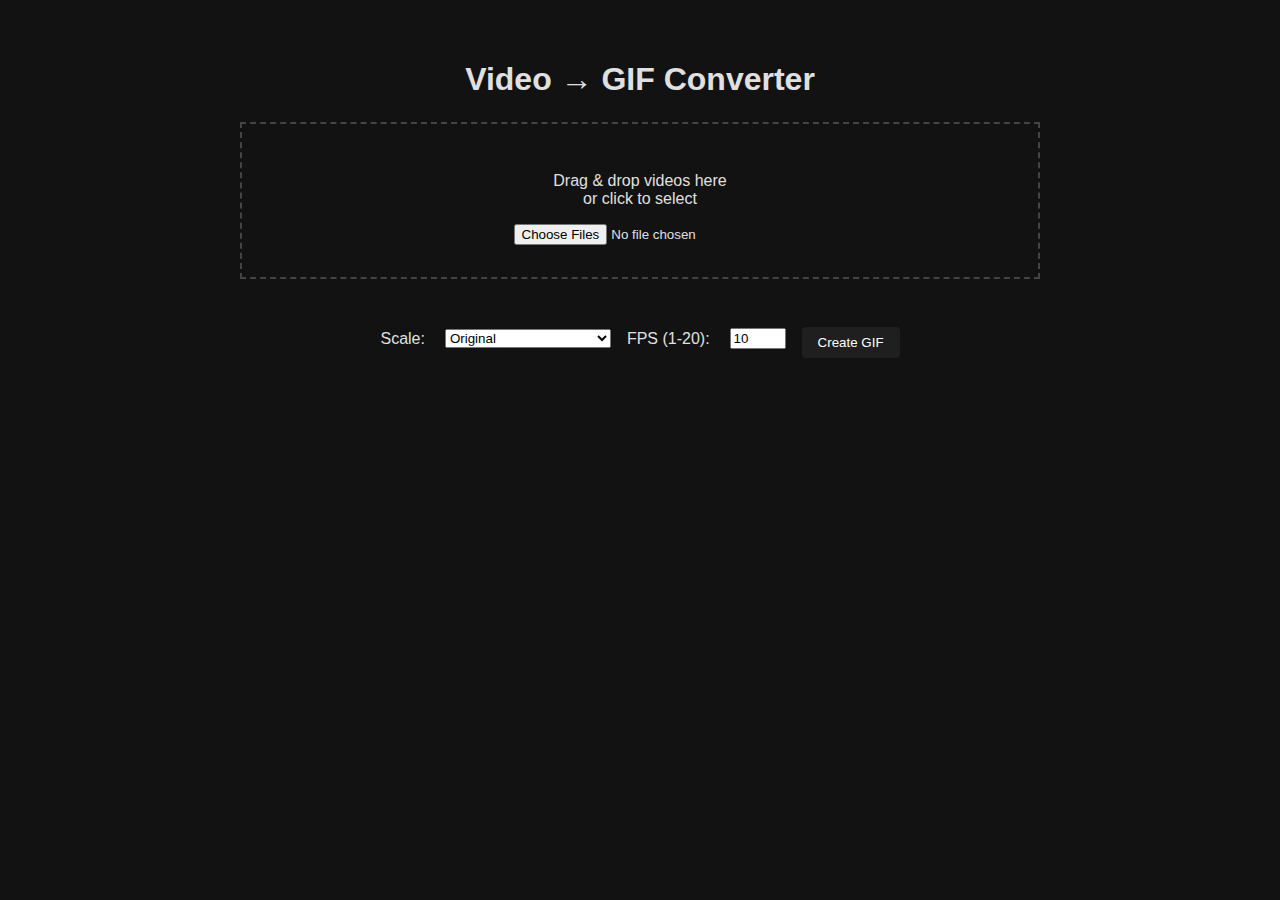
<file: frontend/index.html>
<!DOCTYPE html>
<html lang="en">
<head>
  <meta charset="UTF-8" />
  <title>vid2gif webui</title>
  <link rel="stylesheet" href="style.css">
</head>
<body>
  <div class="container">
    <h1>Video → GIF Converter</h1>
    <div id="drop-zone" class="drop-zone">
      <p>Drag &amp; drop videos here<br/>or click to select</p>
      <input type="file" id="file-input" multiple accept="video/*">
    </div>

    <div id="previews" class="previews"></div>

    <div class="conversion-controls">
      <label for="scale">Scale:</label>
      <select id="scale">
        <option value="original">Original</option>
        <option value="320:-1">Width 320px</option>
        <option value="360:-1">Width 360px (SD)</option>
        <option value="480:-1">Width 480px (SD)</option>
        <option value="720:-1">Width 720px (HD)</option>
        <option value="1080:-1">Width 1080px (Full HD)</option>
        <option value="1920:-1">Width 1920px (Full HD)</option>
        <option value="2560:-1">Width 2560px (QHD/2K)</option>
        <option value="3840:-1">Width 3840px (UHD/4K)</option>
      </select>

      <label for="fps-input">FPS (1-20):</label>
      <input type="number" id="fps-input" name="fps" min="1" max="20" value="10">

      <button id="convert-btn">Create GIF</button>
    </div>

    <div id="progress-container" class="hidden">
      <div id="progress-text"></div>
      <progress id="progress-bar" value="0" max="100"></progress>
    </div>

    <div id="downloads" class="downloads"></div>
  </div>
  <script src="script.js"></script>
</body>
</html>
</file>
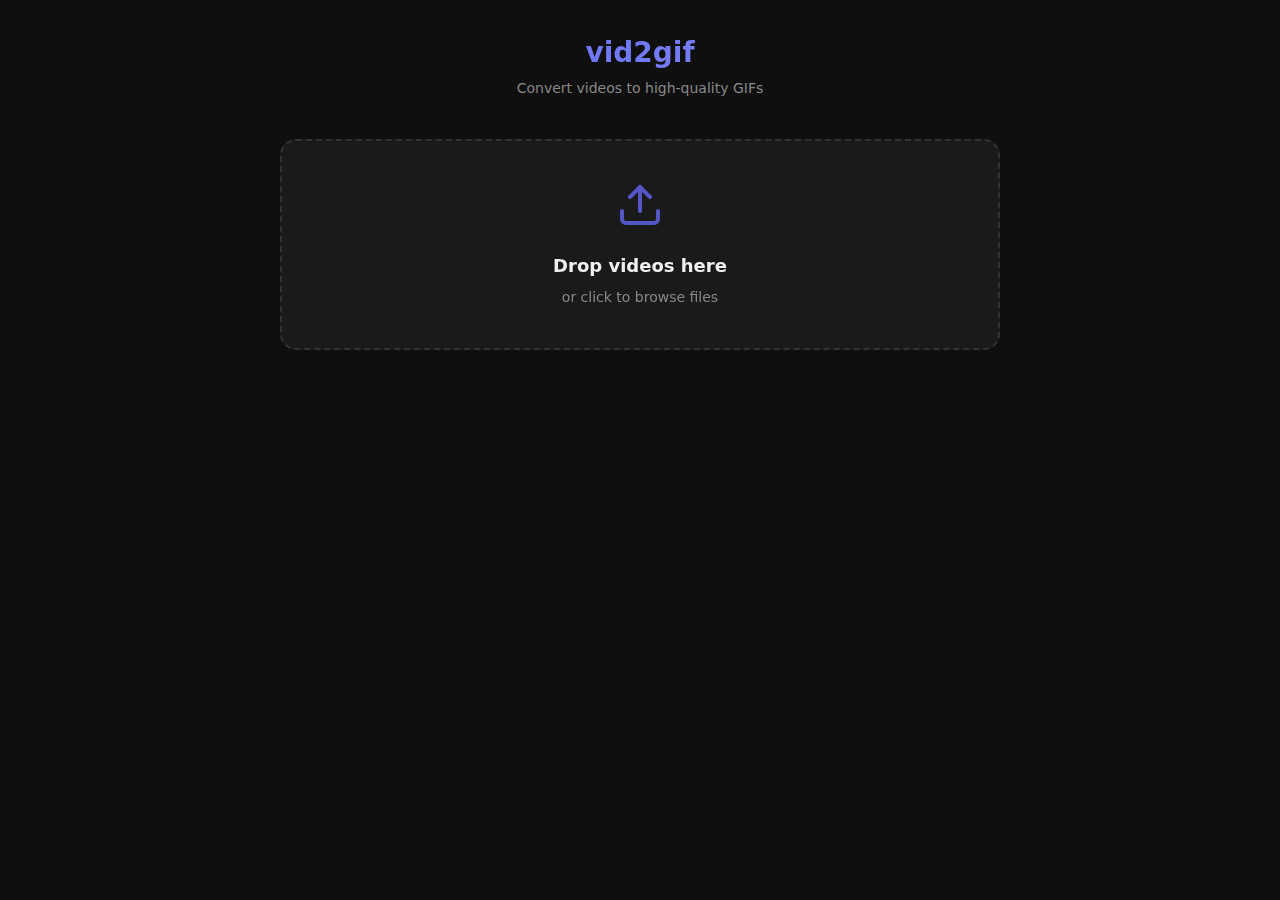
<file: vid2gif/frontend/index.html>
<!DOCTYPE html>
<html lang="en">
<head>
  <meta charset="UTF-8" />
  <meta name="viewport" content="width=device-width, initial-scale=1.0, viewport-fit=cover" />
  <meta name="description" content="Convert videos to high-quality GIFs with customizable settings" />
  <meta name="theme-color" content="#0f0f0f" />
  <title>vid2gif - Video to GIF Converter</title>
  <link rel="icon" type="image/svg+xml" href="public/flavicon.svg" />
  <link rel="stylesheet" href="style.css">
  <!-- Preload critical resources -->
  <link rel="preconnect" href="/" />
</head>
<body>
  <main class="container">
    <!-- Header -->
    <header class="header">
      <h1>vid2gif</h1>
      <p>Convert videos to high-quality GIFs</p>
    </header>

    <!-- Drop Zone -->
    <section id="drop-zone" class="drop-zone" role="button" tabindex="0" aria-label="Upload video files">
      <div class="drop-zone-content">
        <svg class="drop-zone-icon" viewBox="0 0 24 24" fill="none" stroke="currentColor" stroke-width="2" stroke-linecap="round" stroke-linejoin="round" aria-hidden="true">
          <path d="M21 15v4a2 2 0 0 1-2 2H5a2 2 0 0 1-2-2v-4"/>
          <polyline points="17 8 12 3 7 8"/>
          <line x1="12" y1="3" x2="12" y2="15"/>
        </svg>
        <h2>Drop videos here</h2>
        <p>or click to browse files</p>
      </div>
      <input type="file" id="file-input" multiple accept="video/*" aria-label="Select video files">
    </section>

    <!-- Video Previews -->
    <section id="previews" class="previews" aria-label="Video previews"></section>

    <!-- Conversion Controls -->
    <section id="conversion-panel" class="conversion-panel hidden" aria-label="Conversion settings">
      <div class="conversion-controls">
        <div class="control-group">
          <label for="scale">Output Size</label>
          <select id="scale">
            <option value="original">Original</option>
            <option value="320:-1">320px (Tiny)</option>
            <option value="480:-1" selected>480px (SD)</option>
            <option value="720:-1">720px (HD)</option>
            <option value="1080:-1">1080px (Full HD)</option>
            <option value="1920:-1">1920px (2K)</option>
            <option value="2560:-1">2560px (QHD)</option>
            <option value="3840:-1">3840px (4K)</option>
          </select>
        </div>
        <div class="control-group">
          <label for="fps-input">Frame Rate</label>
          <input type="number" id="fps-input" name="fps" min="1" max="20" value="10" aria-describedby="fps-hint">
        </div>
      </div>
      <button id="convert-btn" class="btn-primary" type="button">
        <svg viewBox="0 0 24 24" fill="none" stroke="currentColor" stroke-width="2" stroke-linecap="round" stroke-linejoin="round" aria-hidden="true">
          <circle cx="12" cy="12" r="10"/>
          <polygon points="10 8 16 12 10 16 10 8"/>
        </svg>
        Create GIF
      </button>
    </section>

    <!-- Progress -->
    <section id="progress-container" class="progress-container" aria-label="Conversion progress" aria-live="polite">
      <div class="progress-header">
        <span id="progress-status" class="progress-status">Preparing...</span>
        <span id="progress-percent" class="progress-percent">0%</span>
      </div>
      <div class="progress-bar-wrapper">
        <div id="progress-bar" class="progress-bar" role="progressbar" aria-valuenow="0" aria-valuemin="0" aria-valuemax="100"></div>
      </div>
      <div id="progress-details" class="progress-details"></div>
    </section>

    <!-- Downloads -->
    <section id="downloads-container" class="downloads-container" aria-label="Download completed GIFs">
      <h3>
        <svg viewBox="0 0 24 24" fill="none" stroke="currentColor" stroke-width="2" stroke-linecap="round" stroke-linejoin="round" aria-hidden="true">
          <path d="M22 11.08V12a10 10 0 1 1-5.93-9.14"/>
          <polyline points="22 4 12 14.01 9 11.01"/>
        </svg>
        Ready for Download
      </h3>
      <div id="downloads-list" class="downloads-list"></div>
    </section>
  </main>

  <!-- Toast Container -->
  <div id="toast" class="toast" role="alert" aria-live="assertive"></div>

  <script src="script.js"></script>
</body>
</html>
</file>
<file: frontend/style.css>
body {
  background: #121212;
  color: #e0e0e0;
  font-family: sans-serif;
  display: flex;
  justify-content: center;
  padding: 2rem;
}
.container {
  width: 90%;
  max-width: 800px;
}
.container h1 {
  text-align: center;
  margin-bottom: 1.5rem;
}
.drop-zone {
  border: 2px dashed #444;
  padding: 2rem;
  text-align: center;
  cursor: pointer;
  margin-bottom: 1rem;
}
.drop-zone.dragover { border-color: #888; }
.previews {
  display: flex;
  flex-direction: column;
  gap: 1rem;
  margin-bottom: 1rem;
}
.video-editor-container {
  display: flex;
  flex-direction: column;
  align-items: center;
  width: 100%;
  box-sizing: border-box;
  background-color: #1a1a1a;
  padding: 0.5rem;
  border-radius: 4px;
  border: 1px solid #333;
}
.video-preview {
  width: 100%;
  max-width: 100%;
  height: auto;
  background-color: #000;
  margin-bottom: 0.5rem;
}
.video-filename {
  font-size: 0.8rem;
  margin-top: 0.3rem;
  text-align: center;
  word-break: break-all;
  color: #aaa;
  margin-bottom: 0.5rem;
}
.unsupported-preview {
  padding: 1rem;
  border: 1px solid #553333;
  background-color: #221111;
  color: #ffaaaa;
  text-align: center;
  word-break: break-all;
  max-width: calc(50% - 0.5rem);
  box-sizing: border-box;
}
.hidden { display: none; }
button {
  padding: 0.5rem 1rem;
  background: #1f1f1f;
  color: #fff;
  border: none;
  border-radius: 4px;
  cursor: pointer;
  margin-top: 0.5rem;
}
button:hover { background: #333; }
@media (max-width: 600px) {
  .container { width: 95%; }
  .unsupported-preview {
    max-width: 100%;
  }
}
#progress-container { margin-top: 1rem; }
progress { width: 100%; }
#downloads { margin-top: 1rem; }
#downloads a { display: block; margin-bottom: 0.5rem; color: #6fa8dc; }
#downloads a:hover { color: #9fc5e8; }
.editor-controls {
  width: 100%;
  font-size: 0.8rem;
  display: flex;
  flex-direction: column;
  gap: 0.3rem;
}
.time-display {
  font-family: monospace;
  text-align: center;
  color: #ccc;
  margin-bottom: 0.3rem;
  white-space: pre;
}
.time-slider {
  width: calc(100% - 85px);
  cursor: pointer;
  vertical-align: middle;
}
.time-input {
  width: 70px;
  padding: 2px 4px;
  background-color: #333;
  color: #eee;
  border: 1px solid #555;
  border-radius: 3px;
  font-size: 0.8rem;
  text-align: right;
  margin-left: 5px;
  vertical-align: middle;
}
.control-row {
  display: flex;
  align-items: center;
  width: 100%;
  gap: 5px;
}
.control-row label {
  flex-basis: 35px;
  text-align: right;
}

/* Styles for the main conversion controls wrapper */
.conversion-controls {
  display: flex;
  justify-content: center; /* Center items horizontally */
  align-items: center; /* Align items vertically */
  flex-wrap: wrap; /* Allow wrapping on small screens */
  gap: 1rem; /* Space between control groups */
  margin-top: 1.5rem; /* Space above controls */
  margin-bottom: 1.5rem; /* Space below controls */
}

/* Minor adjustment for label/input spacing if needed */
.conversion-controls label {
  margin-right: 0.25rem; /* Small space between label and its control */
}
</file>
<file: vid2gif/frontend/style.css>
/* ============================================
   vid2gif WebUI - Modern Mobile-First Design
   ============================================ */

/* CSS Custom Properties */
:root {
  --color-bg: #0f0f0f;
  --color-surface: #1a1a1a;
  --color-surface-elevated: #242424;
  --color-border: #333;
  --color-border-hover: #555;
  --color-text: #f0f0f0;
  --color-text-muted: #888;
  --color-primary: #6366f1;
  --color-primary-hover: #818cf8;
  --color-primary-glow: rgba(99, 102, 241, 0.3);
  --color-success: #22c55e;
  --color-error: #ef4444;
  --color-warning: #f59e0b;
  --radius-sm: 6px;
  --radius-md: 12px;
  --radius-lg: 16px;
  --shadow-sm: 0 1px 2px rgba(0, 0, 0, 0.3);
  --shadow-md: 0 4px 12px rgba(0, 0, 0, 0.4);
  --shadow-lg: 0 8px 24px rgba(0, 0, 0, 0.5);
  --transition-fast: 150ms ease;
  --transition-normal: 250ms ease;
  --font-sans: system-ui, -apple-system, BlinkMacSystemFont, 'Segoe UI', Roboto, sans-serif;
  --font-mono: ui-monospace, 'SF Mono', 'Cascadia Code', Consolas, monospace;
}

/* Reset & Base */
*, *::before, *::after {
  box-sizing: border-box;
  margin: 0;
  padding: 0;
}

html {
  font-size: 16px;
  -webkit-text-size-adjust: 100%;
}

body {
  background: var(--color-bg);
  color: var(--color-text);
  font-family: var(--font-sans);
  line-height: 1.5;
  min-height: 100dvh;
  display: flex;
  flex-direction: column;
  align-items: center;
  padding: 1rem;
  padding-bottom: env(safe-area-inset-bottom, 1rem);
}

/* Container */
.container {
  width: 100%;
  max-width: 720px;
  display: flex;
  flex-direction: column;
  gap: 1.5rem;
}

/* Header */
.header {
  text-align: center;
  padding: 1rem 0;
}

.header h1 {
  font-size: 1.75rem;
  font-weight: 700;
  background: linear-gradient(135deg, var(--color-primary), var(--color-primary-hover));
  -webkit-background-clip: text;
  -webkit-text-fill-color: transparent;
  background-clip: text;
  margin-bottom: 0.25rem;
}

.header p {
  color: var(--color-text-muted);
  font-size: 0.875rem;
}

/* Drop Zone */
.drop-zone {
  background: var(--color-surface);
  border: 2px dashed var(--color-border);
  border-radius: var(--radius-lg);
  padding: 2.5rem 1.5rem;
  text-align: center;
  cursor: pointer;
  transition: all var(--transition-normal);
  position: relative;
  overflow: hidden;
}

.drop-zone::before {
  content: '';
  position: absolute;
  inset: 0;
  background: linear-gradient(135deg, var(--color-primary-glow), transparent);
  opacity: 0;
  transition: opacity var(--transition-normal);
}

.drop-zone:hover,
.drop-zone.dragover {
  border-color: var(--color-primary);
  background: var(--color-surface-elevated);
}

.drop-zone:hover::before,
.drop-zone.dragover::before {
  opacity: 1;
}

.drop-zone-content {
  position: relative;
  z-index: 1;
}

.drop-zone-icon {
  width: 48px;
  height: 48px;
  margin: 0 auto 1rem;
  color: var(--color-primary);
  opacity: 0.8;
}

.drop-zone h2 {
  font-size: 1.125rem;
  font-weight: 600;
  margin-bottom: 0.5rem;
}

.drop-zone p {
  color: var(--color-text-muted);
  font-size: 0.875rem;
}

.drop-zone input[type="file"] {
  position: absolute;
  inset: 0;
  opacity: 0;
  cursor: pointer;
}

/* Previews Container */
.previews {
  display: flex;
  flex-direction: column;
  gap: 1rem;
}

/* Video Editor Card */
.video-editor-container {
  background: var(--color-surface);
  border: 1px solid var(--color-border);
  border-radius: var(--radius-lg);
  overflow: hidden;
  transition: box-shadow var(--transition-normal);
}

.video-editor-container:hover {
  box-shadow: var(--shadow-md);
}

.video-wrapper {
  position: relative;
  background: #000;
  aspect-ratio: 16 / 9;
}

.video-preview {
  width: 100%;
  height: 100%;
  object-fit: contain;
  display: block;
}

.video-info {
  padding: 0.75rem 1rem;
  background: var(--color-surface-elevated);
  border-bottom: 1px solid var(--color-border);
}

.video-filename {
  font-size: 0.875rem;
  font-weight: 500;
  word-break: break-all;
  margin-bottom: 0.25rem;
}

.video-meta {
  font-size: 0.75rem;
  color: var(--color-text-muted);
}

/* Editor Controls */
.editor-controls {
  padding: 1rem;
  display: flex;
  flex-direction: column;
  gap: 0.75rem;
}

.time-display {
  font-family: var(--font-mono);
  font-size: 0.75rem;
  color: var(--color-text-muted);
  text-align: center;
  padding: 0.5rem;
  background: var(--color-bg);
  border-radius: var(--radius-sm);
  display: flex;
  flex-wrap: wrap;
  justify-content: center;
  gap: 0.5rem 1rem;
}

.time-display span {
  white-space: nowrap;
}

.time-display .time-value {
  color: var(--color-text);
  font-weight: 500;
}

.control-row {
  display: flex;
  align-items: center;
  gap: 0.75rem;
}

.control-row label {
  font-size: 0.75rem;
  font-weight: 500;
  color: var(--color-text-muted);
  text-transform: uppercase;
  letter-spacing: 0.05em;
  min-width: 40px;
}

/* Custom Range Slider */
.time-slider {
  flex: 1;
  height: 6px;
  -webkit-appearance: none;
  appearance: none;
  background: var(--color-border);
  border-radius: 3px;
  cursor: pointer;
  transition: background var(--transition-fast);
}

.time-slider::-webkit-slider-thumb {
  -webkit-appearance: none;
  width: 18px;
  height: 18px;
  background: var(--color-primary);
  border-radius: 50%;
  cursor: grab;
  box-shadow: var(--shadow-sm);
  transition: transform var(--transition-fast), background var(--transition-fast);
}

.time-slider::-webkit-slider-thumb:hover {
  background: var(--color-primary-hover);
  transform: scale(1.15);
}

.time-slider::-webkit-slider-thumb:active {
  cursor: grabbing;
  transform: scale(1.1);
}

.time-slider::-moz-range-thumb {
  width: 18px;
  height: 18px;
  background: var(--color-primary);
  border: none;
  border-radius: 50%;
  cursor: grab;
  box-shadow: var(--shadow-sm);
}

.time-input {
  width: 72px;
  padding: 0.5rem;
  background: var(--color-bg);
  color: var(--color-text);
  border: 1px solid var(--color-border);
  border-radius: var(--radius-sm);
  font-family: var(--font-mono);
  font-size: 0.8125rem;
  text-align: center;
  transition: border-color var(--transition-fast);
}

.time-input:focus {
  outline: none;
  border-color: var(--color-primary);
}

/* Remove button for video */
.remove-video-btn {
  position: absolute;
  top: 0.5rem;
  right: 0.5rem;
  width: 32px;
  height: 32px;
  background: rgba(0, 0, 0, 0.7);
  border: none;
  border-radius: 50%;
  color: var(--color-text);
  cursor: pointer;
  display: flex;
  align-items: center;
  justify-content: center;
  opacity: 0;
  transition: opacity var(--transition-fast), background var(--transition-fast);
  z-index: 10;
}

.video-wrapper:hover .remove-video-btn {
  opacity: 1;
}

.remove-video-btn:hover {
  background: var(--color-error);
}

/* Conversion Controls Panel */
.conversion-panel {
  background: var(--color-surface);
  border: 1px solid var(--color-border);
  border-radius: var(--radius-lg);
  padding: 1.25rem;
}

.conversion-controls {
  display: grid;
  grid-template-columns: 1fr 1fr;
  gap: 1rem;
  margin-bottom: 1.25rem;
}

.control-group {
  display: flex;
  flex-direction: column;
  gap: 0.5rem;
}

.control-group label {
  font-size: 0.75rem;
  font-weight: 500;
  color: var(--color-text-muted);
  text-transform: uppercase;
  letter-spacing: 0.05em;
}

.control-group select,
.control-group input[type="number"] {
  width: 100%;
  padding: 0.75rem;
  background: var(--color-bg);
  color: var(--color-text);
  border: 1px solid var(--color-border);
  border-radius: var(--radius-sm);
  font-size: 0.9375rem;
  transition: border-color var(--transition-fast);
  cursor: pointer;
}

.control-group select:focus,
.control-group input[type="number"]:focus {
  outline: none;
  border-color: var(--color-primary);
}

/* Primary Button */
.btn-primary {
  width: 100%;
  padding: 1rem 1.5rem;
  background: var(--color-primary);
  color: white;
  border: none;
  border-radius: var(--radius-md);
  font-size: 1rem;
  font-weight: 600;
  cursor: pointer;
  transition: all var(--transition-fast);
  display: flex;
  align-items: center;
  justify-content: center;
  gap: 0.5rem;
}

.btn-primary:hover:not(:disabled) {
  background: var(--color-primary-hover);
  transform: translateY(-1px);
  box-shadow: 0 4px 16px var(--color-primary-glow);
}

.btn-primary:active:not(:disabled) {
  transform: translateY(0);
}

.btn-primary:disabled {
  opacity: 0.5;
  cursor: not-allowed;
}

.btn-primary svg {
  width: 20px;
  height: 20px;
}

/* Progress Section */
.progress-container {
  background: var(--color-surface);
  border: 1px solid var(--color-border);
  border-radius: var(--radius-lg);
  padding: 1.25rem;
  display: none;
}

.progress-container.visible {
  display: block;
}

.progress-header {
  display: flex;
  justify-content: space-between;
  align-items: center;
  margin-bottom: 0.75rem;
}

.progress-status {
  font-size: 0.875rem;
  font-weight: 500;
}

.progress-percent {
  font-family: var(--font-mono);
  font-size: 0.875rem;
  color: var(--color-primary);
}

.progress-bar-wrapper {
  height: 8px;
  background: var(--color-bg);
  border-radius: 4px;
  overflow: hidden;
}

.progress-bar {
  height: 100%;
  background: linear-gradient(90deg, var(--color-primary), var(--color-primary-hover));
  border-radius: 4px;
  transition: width var(--transition-normal);
  width: 0%;
}

.progress-details {
  margin-top: 0.75rem;
  font-size: 0.75rem;
  color: var(--color-text-muted);
  text-align: center;
}

/* Downloads Section */
.downloads-container {
  background: var(--color-surface);
  border: 1px solid var(--color-border);
  border-radius: var(--radius-lg);
  padding: 1.25rem;
  display: none;
}

.downloads-container.visible {
  display: block;
}

.downloads-container h3 {
  font-size: 1rem;
  font-weight: 600;
  margin-bottom: 1rem;
  display: flex;
  align-items: center;
  gap: 0.5rem;
}

.downloads-container h3 svg {
  width: 20px;
  height: 20px;
  color: var(--color-success);
}

.downloads-list {
  display: flex;
  flex-direction: column;
  gap: 0.5rem;
}

.download-item {
  display: flex;
  align-items: center;
  gap: 0.75rem;
  padding: 0.75rem;
  background: var(--color-bg);
  border-radius: var(--radius-sm);
  text-decoration: none;
  color: var(--color-text);
  transition: background var(--transition-fast);
}

.download-item:hover {
  background: var(--color-surface-elevated);
}

.download-item svg {
  width: 20px;
  height: 20px;
  color: var(--color-primary);
  flex-shrink: 0;
}

.download-item span {
  flex: 1;
  font-size: 0.875rem;
  word-break: break-all;
}

/* Unsupported File */
.unsupported-preview {
  padding: 1rem;
  background: rgba(239, 68, 68, 0.1);
  border: 1px solid rgba(239, 68, 68, 0.3);
  border-radius: var(--radius-md);
  color: var(--color-error);
  font-size: 0.875rem;
  text-align: center;
  word-break: break-all;
}

/* Utility Classes */
.hidden {
  display: none !important;
}

/* Toast Notifications */
.toast {
  position: fixed;
  bottom: 1.5rem;
  left: 50%;
  transform: translateX(-50%) translateY(100px);
  background: var(--color-surface-elevated);
  border: 1px solid var(--color-border);
  border-radius: var(--radius-md);
  padding: 0.875rem 1.25rem;
  font-size: 0.875rem;
  box-shadow: var(--shadow-lg);
  z-index: 1000;
  opacity: 0;
  transition: all var(--transition-normal);
}

.toast.visible {
  transform: translateX(-50%) translateY(0);
  opacity: 1;
}

.toast.error {
  border-color: var(--color-error);
  color: var(--color-error);
}

.toast.success {
  border-color: var(--color-success);
  color: var(--color-success);
}

/* Empty State */
.empty-state {
  text-align: center;
  padding: 2rem;
  color: var(--color-text-muted);
}

.empty-state svg {
  width: 48px;
  height: 48px;
  margin-bottom: 1rem;
  opacity: 0.5;
}

/* Responsive Design */
@media (max-width: 480px) {
  body {
    padding: 0.75rem;
  }

  .header h1 {
    font-size: 1.5rem;
  }

  .drop-zone {
    padding: 2rem 1rem;
  }

  .drop-zone-icon {
    width: 40px;
    height: 40px;
  }

  .conversion-controls {
    grid-template-columns: 1fr;
  }

  .time-display {
    font-size: 0.6875rem;
  }

  .control-row {
    flex-wrap: wrap;
  }

  .control-row label {
    width: 100%;
    margin-bottom: 0.25rem;
  }

  .time-slider {
    order: 1;
    width: 100%;
    flex: none;
  }

  .time-input {
    order: 2;
    width: 100%;
  }
}

@media (min-width: 481px) and (max-width: 768px) {
  .container {
    max-width: 600px;
  }
}

/* Animations */
@keyframes fadeIn {
  from {
    opacity: 0;
    transform: translateY(10px);
  }
  to {
    opacity: 1;
    transform: translateY(0);
  }
}

.video-editor-container {
  animation: fadeIn var(--transition-normal) ease-out;
}

/* Focus Visible for Accessibility */
:focus-visible {
  outline: 2px solid var(--color-primary);
  outline-offset: 2px;
}

/* Scrollbar Styling */
::-webkit-scrollbar {
  width: 8px;
  height: 8px;
}

::-webkit-scrollbar-track {
  background: var(--color-bg);
}

::-webkit-scrollbar-thumb {
  background: var(--color-border);
  border-radius: 4px;
}

::-webkit-scrollbar-thumb:hover {
  background: var(--color-border-hover);
}

/* Selection */
::selection {
  background: var(--color-primary);
  color: white;
}
</file>
